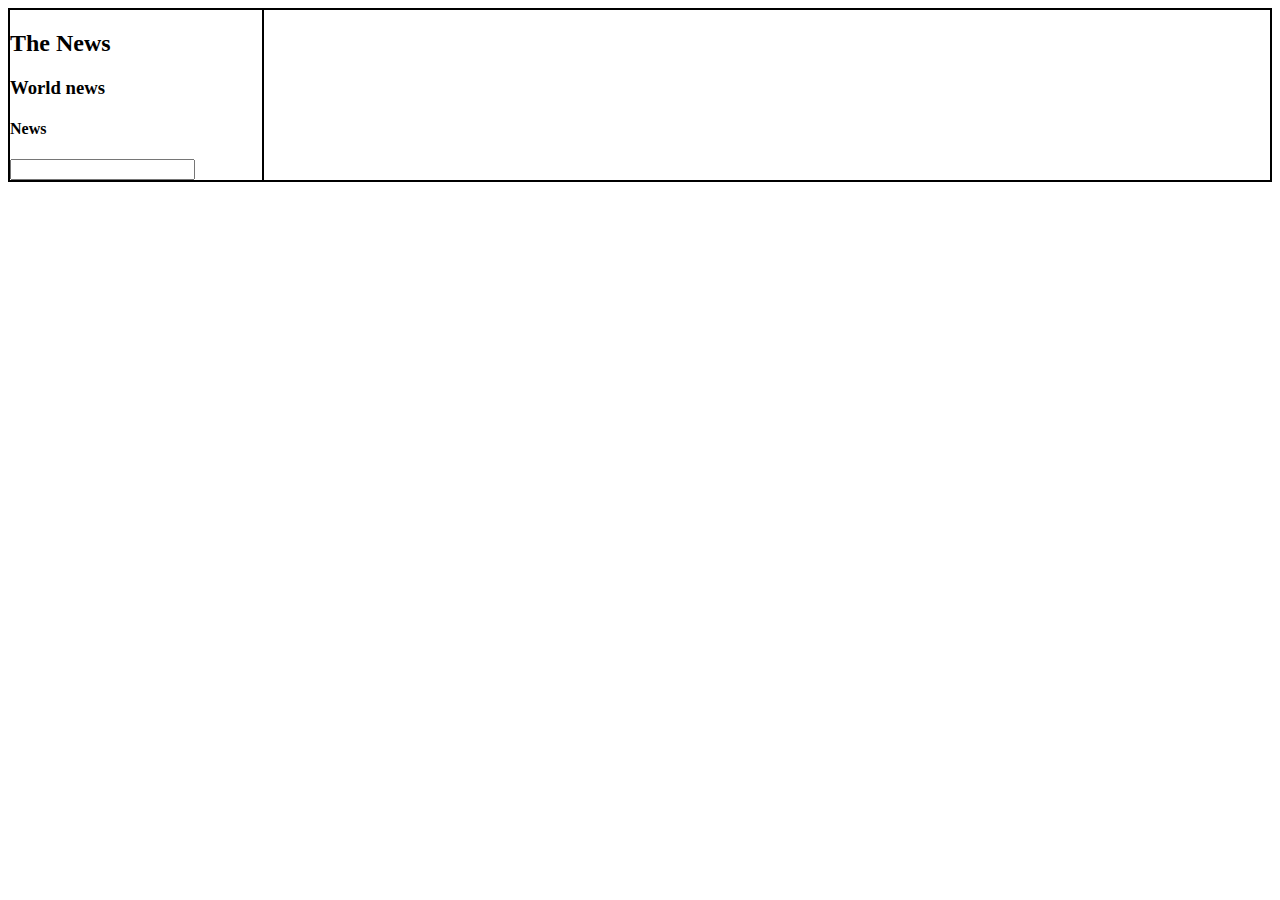
<file: U3C4 - Template/Template-U3C4/index.html>
<!DOCTYPE html>
<html lang="en">
  <head>
    <meta charset="UTF-8" />
    <meta http-equiv="X-UA-Compatible" content="IE=edge" />
    <meta name="viewport" content="width=device-width, initial-scale=1.0" />
    <title>Home</title>

    <style>
    #container {
      display: flex;
      flex-wrap: wrap;
      
    }

    #main {
      display: grid;
      grid-template-columns: repeat(1,1fr);
      grid-gap: 7px;
      flex: 8;

      width: 600px;
    }
    #sidebar {
      flex: 2;

    }
    img {
      width: 500px;
      margin-left: 50px;
    }
    div {
      border: 1px solid black;
    }
  </style>
  </head>

  <body>
    <div id="container">
      <div id="sidebar">
        <!--DO NOT CHANGE THIS ID's-->
        <!--Append the horizontal navbar(sidebar) here only-->
      </div>

      <div id="main">
        <!--DO NOT CHANGE THIS ID's-->
        <!--Append top headlines from india here only-->
      </div>
    </div>
  </body>
</html>

<script type="module">

  import sidebar from "./components/sidebar.js"
  let sidebar_div = document.getElementById("sidebar")
  sidebar_div.innerHTML = sidebar();


  import { apiCall, appendArticles} from "./scripts/main.js"

  let res = await apiCall("https://shrouded-earth-23381.herokuapp.com/api/headlines/india")

  console.log("res:",res)

  let parent = document.getElementById("main")


  appendArticles(res,parent)


  let input = document.getElementById("searchbar")

  input.addEventListener("keypress",(e)=>{

    if(e.key==="Enter"){
      let input_value = document.getElementById("searchbar").value

      localStorage.setItem("search_term",input_value);
      window.location.href = "search.html"
    }
  })
</script>
</file>
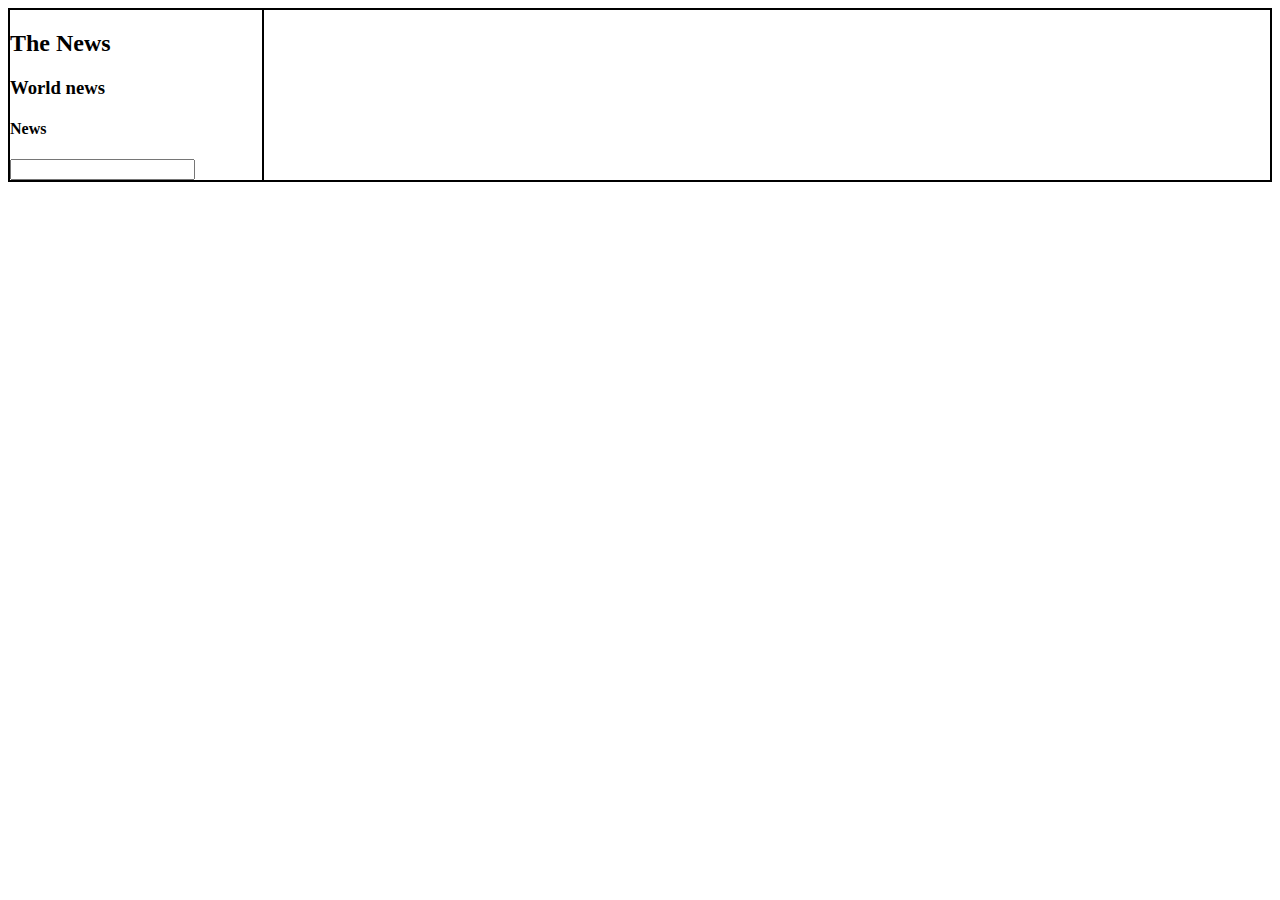
<file: U3C4 - Template/Template-U3C4/news.html>
<!DOCTYPE html>
<html lang="en">
  <head>
    <meta charset="UTF-8" />
    <meta http-equiv="X-UA-Compatible" content="IE=edge" />
    <meta name="viewport" content="width=device-width, initial-scale=1.0" />
    <title>Document</title>
    <style>
      #container {
        display: flex;
        flex-wrap: wrap;
        
      }
  
      #main {
        display: grid;
        grid-template-columns: repeat(1,1fr);
        grid-gap: 7px;
        flex: 8;
  
        width: 600px;
      }
      #sidebar {
        flex: 2;
  
      }
      img {
        width: 500px;
        margin-left: 50px;
      }
      div {
        border: 1px solid black;
      }
    </style>
  </head>

  <body>
    <!--DO NOT CHANGE THIS ID's-->

    <div id="container">
      <div id="sidebar">
        <!--add your sidebar component here-->
      </div>

      <div id="main">
        <!--DO NOT CHANGE THIS ID's-->
        <!--Show the clicked article in detailed format here ONLY-->
      </div>
    </div>
  </body>
</html>

<script type="module">

import sidebar from "./components/sidebar.js"
  let sidebar_div = document.getElementById("sidebar")
  sidebar_div.innerHTML = sidebar();

  // var arr = JSON.parse(localStorage.getItem("article")) || [];

  import { apiCall, appendArticles} from "./scripts/main.js"
  
  let search_term = JSON.parse(localStorage.getItem("article"));
  console.log("search_term:",search_term)

  let parent = document.getElementById("main")

  appendArticles(search_term,parent)


  let input = document.getElementById("searchbar")

input.addEventListener("keypress",(e)=>{

  if(e.key==="Enter"){
    let input_value = document.getElementById("searchbar").value

    localStorage.setItem("search_term",input_value);
    window.location.href = "search.html"
  }
})
  

  </script>
</file>
